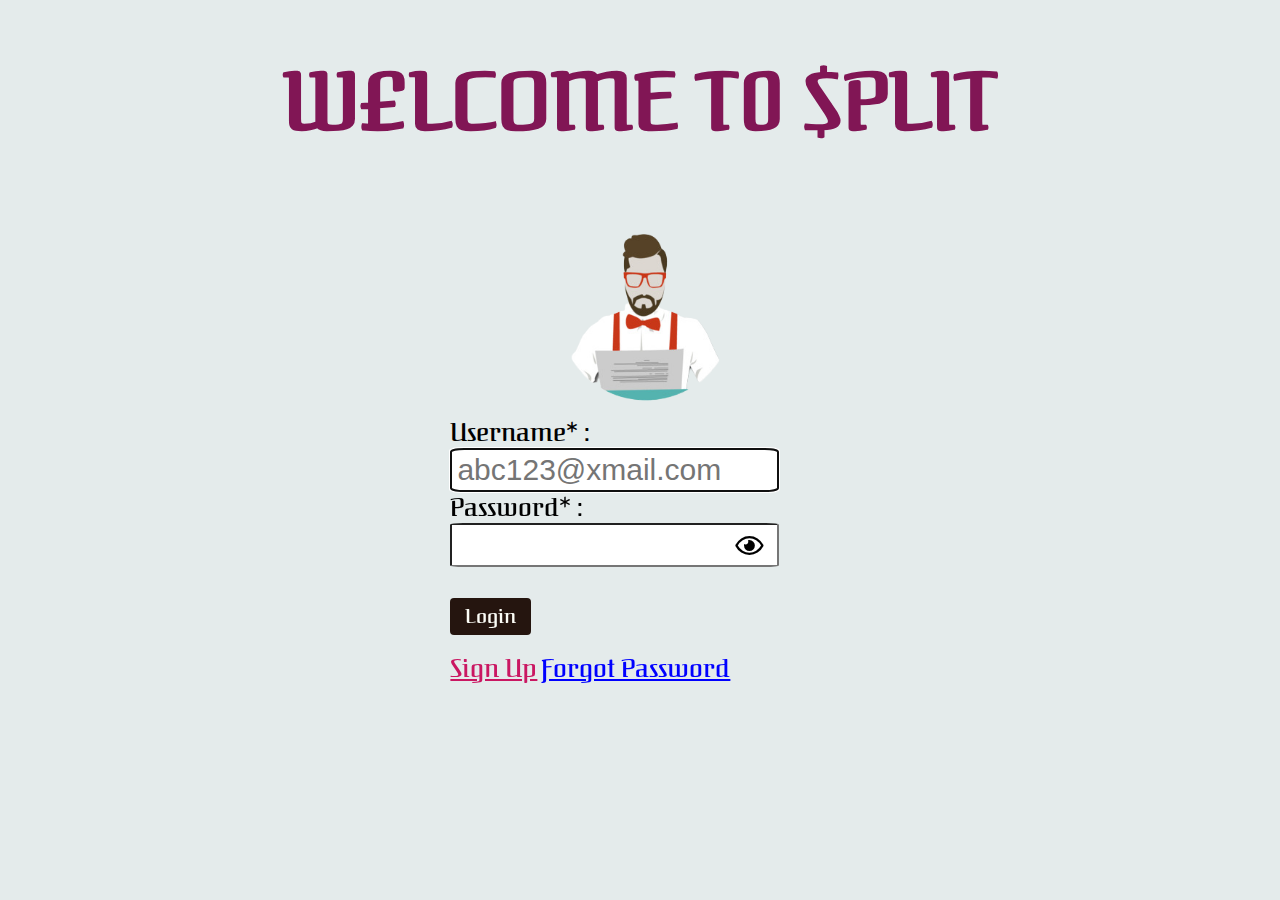
<file: .gitignore/index.html>
<!DOCTYPE html>
<html lang="en-IN">

<head>
  <meta charset="utf-8" />
  <meta name="viewport" content="width=device-width, initial-scale=1.0" />
  <meta name="theme-color" content="#293B52" />
  <link rel="icon" type="image/x-icon" href=../../images/favicon.png />
  <link href="https://fonts.googleapis.com/css2?family=Federant&display=swap" rel="stylesheet"/>
  <link rel="stylesheet" href="https://cdnjs.cloudflare.com/ajax/libs/font-awesome/5.13.0/css/all.min.css">
  <title>$plit</title>
  <style>
    input[type=email] {
      width: 40%;
      height: 6%;
      padding: 3px 5px;
      box-sizing: border-box;
      border-radius: 4%;
      font-size: 120%;
    }

    input[type=password] {
      width: 40%;
      height: 6%;
      padding: 3px 5px;
      box-sizing: border-box;
      border-radius: 4%;
      font-size: 120%;
    }

    input[type=text] {
      width: 40%;
      height: 6%;
      padding: 3px 5px;
      box-sizing: border-box;
      border-radius: 4%;
      font-size: 120%;
    }

    input[type=submit] {
      background-color: #25150f;
      color: rgb(252, 253, 247);
      padding: 6px 15px;
      border: none;
      border-radius: 4px;
      cursor: pointer;

    }

    input[type=submit]:hover {
      background-color: #e71868;
      box-shadow: 0 12px 16px 0 rgba(0, 0, 0, 0.24), 0 17px 50px 0 rgba(0, 0, 0, 0.19);
    }

    /* unvisited link */
    a:link {
      color: rgb(202, 23, 98);
    }

    /* visited link */
    a:visited {
      color: rgb(13, 100, 122);
    }

    /* mouse over link */
    a:hover {
      color: rgb(238, 234, 30);
    }

    /* selected link */
    a:active {
      color: rgb(13, 102, 65);
    }
  </style>
</head>

<body style="background-color: rgb(228, 235, 235);">
  <h1
    style="text-align: center;font-family: 'Federant', cursive;font-size:xx-large;color: rgb(129, 22, 85);font-size: 80px;">
    W£LCOME T0 $PLIT</h1><br />
  <img src="../../images/Loginbg.png" style="width:15%;height :15%;filter:saturate();margin-left: 43%;" />
  <form action="action.php" style="margin-left: 35%;font-family: 'Federant', cursive;font-size:25px;">
    <label for="username">Username* :</label><br />
    <input type="email" id="username" name="username" autocomplete="on" placeholder="abc123@xmail.com" autofocus
      required /><br />
    <label for="password">Password* :</label><br />
    <input type="password" id="password" name="password" autocomplete="on" required />
    <i class="far fa-eye" id="togglePassword" style="margin-left : -50px;cursor: pointer;"></i>
    <script>
      const togglePassword = document.querySelector('#togglePassword');
      const password = document.querySelector('#password');

      togglePassword.addEventListener('click', function (e) {
        // toggle the type attribute-->
        const type = password.getAttribute('type') === 'password' ? 'text' : 'password';
        password.setAttribute('type', type);
        // toggle the eye slash icon
        this.classList.toggle('fa-eye-slash');
      });
    </script>
    <br />
    <br />
    <input type="submit" value="Login" style="font-family: 'Federant', cursive;font-size:80%" />
  </form><br/>
  <a href="../HTML/singnup.html" style="font-size: 75%;margin-left: 35%;font-family: 'Federant', cursive;font-size:25px;">Sign Up</a>
  <a href="forgot.html" style="font-size: 75%;font-family: 'Federant', cursive;font-size:25px;color: blue;">Forgot Password</a>
</body>

</html>
</file>
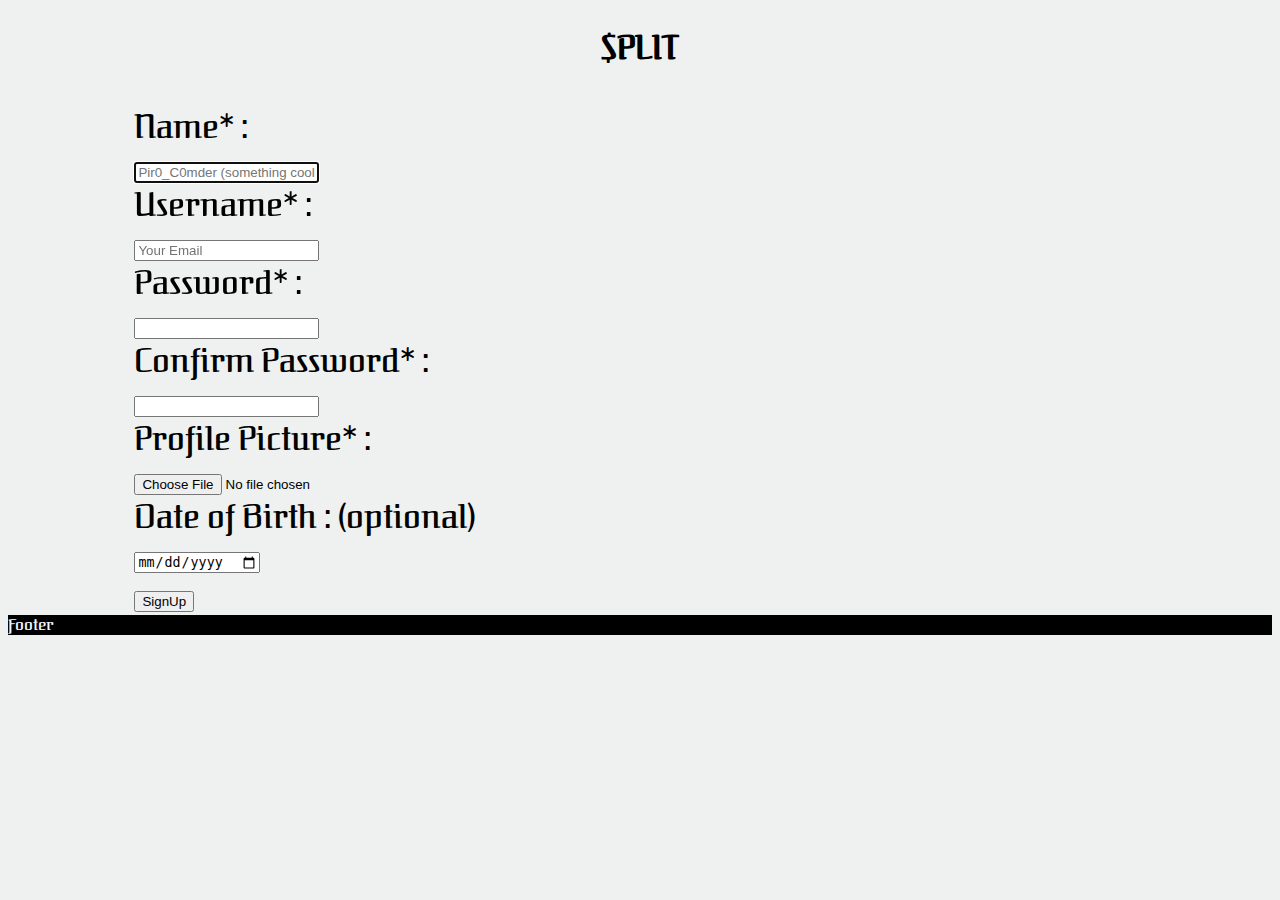
<file: signup1.html>
<!DOCTYPE html>
<html lang="en-IN">
<head>
   <meta charset="utf-8"/>
   <meta name="viewport" content="width=device-width, initial-scale=1.0" />
   <link href="https://fonts.googleapis.com/css2?family=Federant&display=swap" rel="stylesheet"/>
   <link rel="icon" type="image/x-icon" href="images/favicon.png"/>
    <title>$plit</title>
    <style>
        body{
            background-color:rgb(238, 241, 240) ;
            font-family: 'Federant', cursive;
        }
       .grid-container{
         display: grid;
         grid-template-areas: 'header'
                               'main'
                             'footer';
       }
       .header{
         grid-area : header;
        
        height:100px;
         width: 100%;
       
       }
       .main{
       grid-area : main;
      
      
       }
       .footer{
           grid-area: footer;
           background-color: black;
           color: aliceblue;
           height:100%;
           font-size:100%;
           margin-bottom: 0px;
       }
      
    </style>
</head>
<body>
    <div class="grid-container">
<div class="header">
<h1 style="text-align: center ;">$PLIT</h1>
</div>
<div class="main">
    <form method="post" enctype="multipart/form-data" action="signup.php" style="font-size : 200% ;margin-left : 10%;">
        <label for="name">Name* :</label><br/>
        <input type="text" id="name" placeholder="Pir0_C0mder (something cool)" autofocus required><br/>
        <label for="username">Username* :</label><br/>
       <input type="email" id="username" placeholder="Your Email" required><br/>
       <label for="password">Password* :</label><br/>
       <input type="password" id="password" required><br/>
       <label for="repassword">Confirm Password* :</label><br/>
       <input type="password" id="repassword" required><br/>
       <label for="profile">Profile Picture* :</label><br/>
       <input type="file" value="Choose File" required id="profile">
      
       <br/>
       <label for="dob">Date of Birth : (optional)</label><br/>
       <input type="date" id="dob">
       <br/>
       <input type="submit" value="SignUp" id="signup">
    </form>
</div>
<div class="footer">
Footer
</div>
</div>
</body>
</html>
</file>
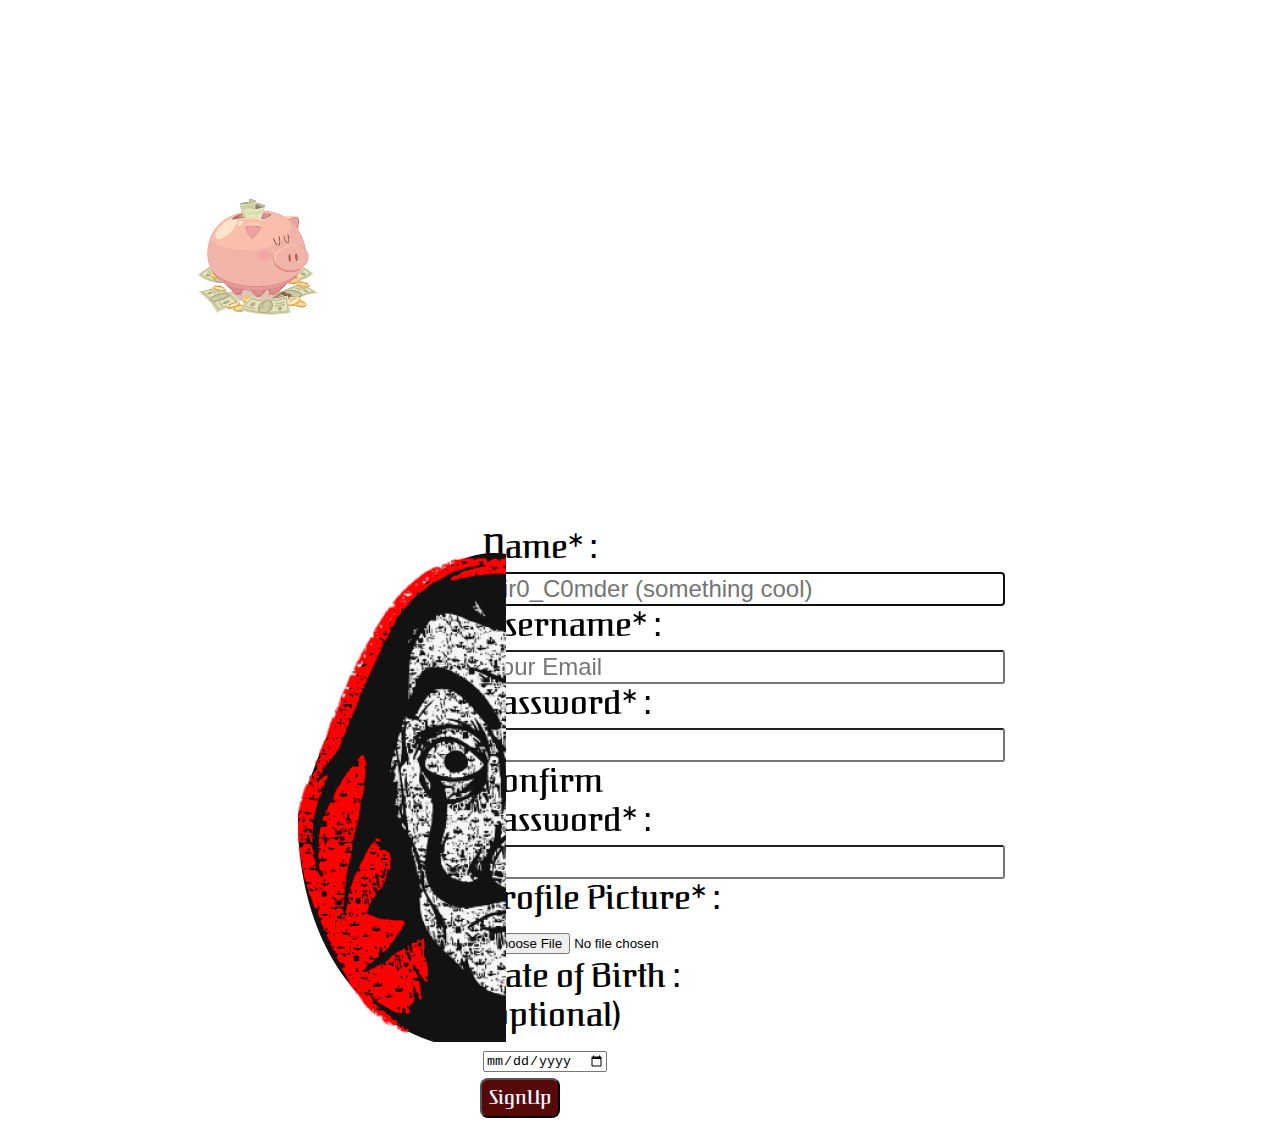
<file: singnup.html>
<!DOCTYPE html>
<html lang="en-IN">
 <head>
        <meta charset="utf-8" />
        <meta name="viewport" content="width=device-width, initial-scale=1.0" />
        <meta name="theme-color" content="#293B52" />
        <link href="https://fonts.googleapis.com/css2?family=Federant&display=swap" rel="stylesheet"> 
        <link rel="icon" type="image/x-icon" href=/images/favicon.png />
        
        <style>
            #
            li{
                display:inline-block;
                color: rgb(104, 47, 10);
            }
         
           input[type=text]{
               width : 200%;
               height : 20%;
               box-sizing: border-box;
               padding: 3px,5px;
                border-radius: 3px;
                font-size: 75%;

           }
           input[type=password]{
            width : 200%;
               height : 20%;
               box-sizing: border-box;
               padding: 3px,5px;
                border-radius: 3px;
                font-size: 75%;

           }
           input[type=email]{
            width : 200%;
               height : 20%;
               box-sizing: border-box;
               padding: 3px,5px;
                border-radius: 3px;
                font-size: 75%;

           }
           input[type=file]{
                  cursor: pointer;

           }
           input[type=submit]{
               width : 80px;
               height : 40px;
               background-color: rgb(87, 9, 9);
              border-radius: 8px;
              padding : 6px,15px;
             color :aliceblue;
              cursor: pointer;
              font-family: 'Federant', cursive;
              font-size : 60%;
              margin-left: -3px;

           }
           input[type=submit] :hover {
                         background-color: rgb(218, 41, 10);
           }
           input[type="date"]{

           }
        .nav1 {
              height : 10%;
              width : 100%;

        }
         
         .grid-container {
            width : 50%;
         }.view {
            display : grid;
             grid-template-columns: auto auto auto;
             height : 90%;
            
         }
         .view1 {
            display : grid;
             grid-template-columns: auto auto auto;
            align-items: center;
            height : 1%;
            width: 100%;
            margin-top: 0px;
         }
        </style>
       <title>$plit</title>
        </head>
        <body style="font-family: 'Federant', cursive;">
        
          <div class=view1>
               <img src="images/favicon.png" style="align-self: center;scale:30%;">
          </div><br/>
        
       <div class="view">
             <div class="grid-container">
            
                <img src="images/Signupbg.png" style="filter: saturate(2);margin-left: 130%;margin-top: 5%;scale: 100%;"/>

           </div>
           <div class="grid-container"> 
                <form method="post" enctype="multipart/form-data" action="signup.php" style="font-size : 200% ;margin-left : 10%;">
                    <label for="name">Name* :</label><br/>
                    <input type="text" id="name" placeholder="Pir0_C0mder (something cool)" autofocus required><br/>
                    <label for="username">Username* :</label><br/>
                   <input type="email" id="username" placeholder="Your Email" required><br/>
                   <label for="password">Password* :</label><br/>
                   <input type="password" id="password" required><br/>
                   <label for="repassword">Confirm Password* :</label><br/>
                   <input type="password" id="repassword" required><br/>
                   <label for="profile">Profile Picture* :</label><br/>
                   <input type="file" value="Choose File" required id="profile">
                  
                   <br/>
                   <label for="dob">Date of Birth : (optional)</label><br/>
                   <input type="date" id="dob">
                   <br/>
                   <input type="submit" value="SignUp" id="signup">
                </form>
           </div></div>
        </body></html>
</file>
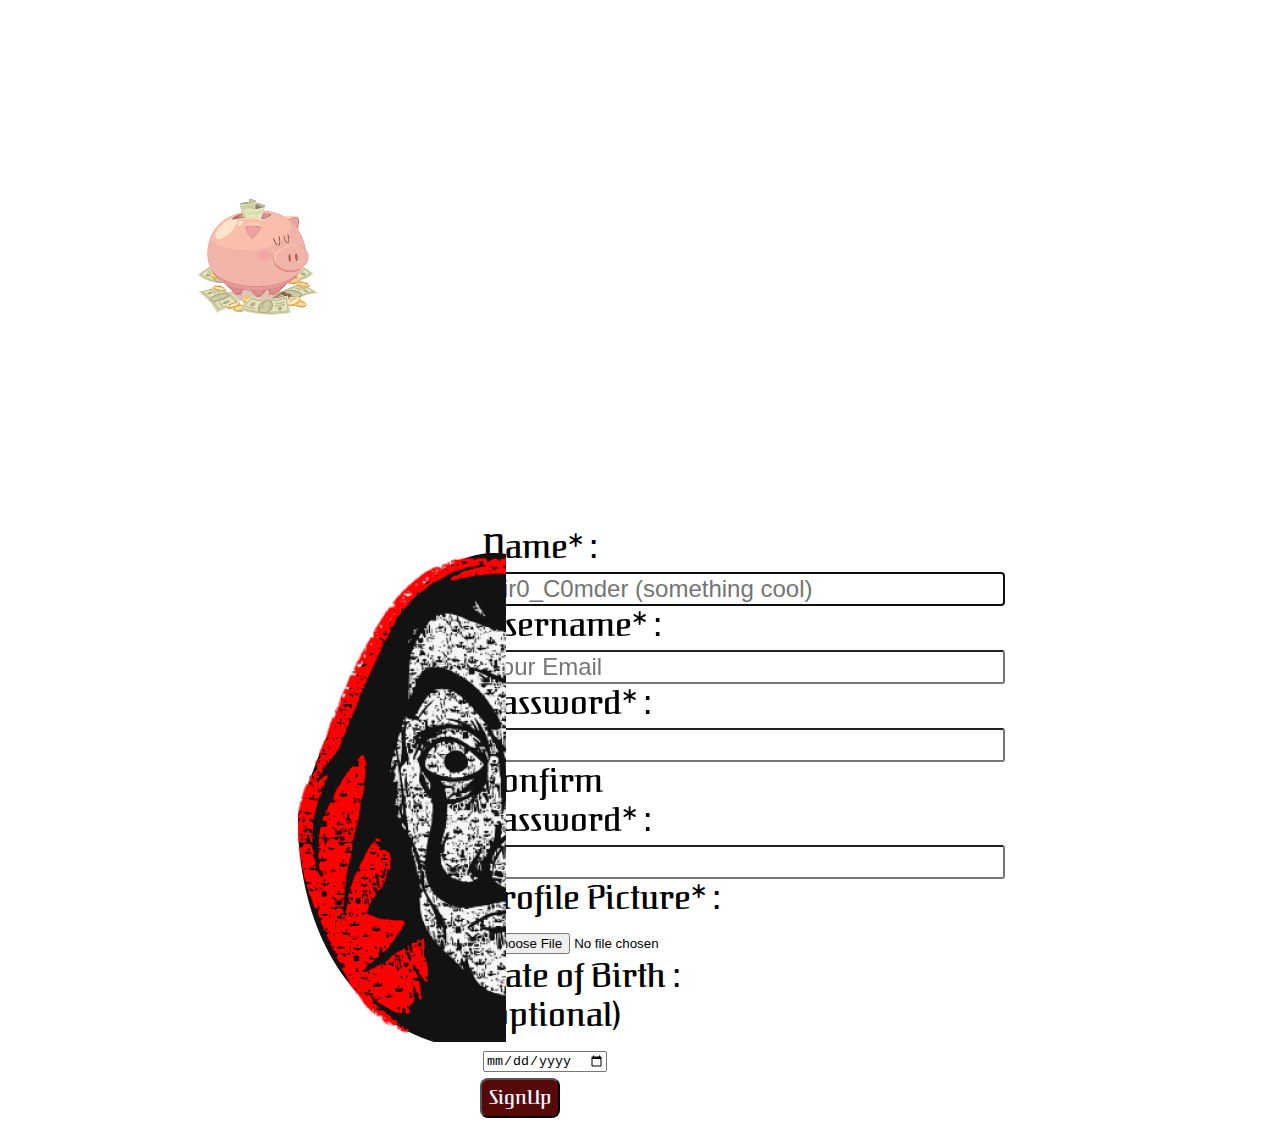
<file: Website/HTML/singnup.html>
<!DOCTYPE html>
<html lang="en-IN">
 <head>
        <meta charset="utf-8" />
        <meta name="viewport" content="width=device-width, initial-scale=1.0" />
        <meta name="theme-color" content="#293B52" />
        <link href="https://fonts.googleapis.com/css2?family=Federant&display=swap" rel="stylesheet"> 
        <link rel="icon" type="image/x-icon" href=/images/favicon.png />
        
        <style>
            #
            li {
                display:inline-block;
                color: rgb(104, 47, 10);
            }
         
           input[type=text]{
               width : 200%;
               height : 20%;
               box-sizing: border-box;
               padding: 3px,5px;
                border-radius: 3px;
                font-size: 75%;

           }
           input[type=password]{
            width : 200%;
               height : 20%;
               box-sizing: border-box;
               padding: 3px,5px;
                border-radius: 3px;
                font-size: 75%;

           }
           input[type=email]{
            width : 200%;
               height : 20%;
               box-sizing: border-box;
               padding: 3px,5px;
                border-radius: 3px;
                font-size: 75%;

           }
           input[type=file]{
                  cursor: pointer;

           }
           input[type=submit]{
               width : 80px;
               height : 40px;
               background-color: rgb(87, 9, 9);
              border-radius: 8px;
              padding : 6px,15px;
             color :aliceblue;
              cursor: pointer;
              font-family: 'Federant', cursive;
              font-size : 60%;
              margin-left: -3px;

           }
           input[type=submit] :hover {
                         background-color: rgb(218, 41, 10);
           }
           input[type=date] {

           }
        .nav1 {
              height : 10%;
              width : 100%;

        }
         
         .grid-container {
            width : 50%;
         }.view {
            display : grid;
             grid-template-columns: auto auto auto;
             height : 90%;
            
         }
         .view1 {
            display : grid;
             grid-template-columns: auto auto auto;
            align-items: center;
            height : 1%;
            width: 100%;
            margin-top: 0px;
         }
        </style>
       <title>$plit</title>
        </head>
        <body style="font-family: 'Federant', cursive;">
        
          <div class=view1>
               <img src="../../images/favicon.png" style="align-self: center;scale:30%;">
          </div><br/>
        
       <div class="view">
             <div class="grid-container">
            
                <img src="../../images/Signupbg.png" style="filter: saturate(2);margin-left: 130%;margin-top: 5%;scale: 100%;"/>

           </div>
           <div class="grid-container"> 
                <form method="post" enctype="multipart/form-data" action="signup.php" style="font-size : 200% ;margin-left : 10%;">
                    <label for="name">Name* :</label><br/>
                    <input type="text" id="name" placeholder="Pir0_C0mder (something cool)" autofocus required><br/>
                    <label for="username">Username* :</label><br/>
                   <input type="email" id="username" placeholder="Your Email" required><br/>
                   <label for="password">Password* :</label><br/>
                   <input type="password" id="password" required><br/>
                   <label for="repassword">Confirm Password* :</label><br/>
                   <input type="password" id="repassword" required><br/>
                   <label for="profile">Profile Picture* :</label><br/>
                   <input type="file" value="Choose File" required id="profile">
                  
                   <br/>
                   <label for="dob">Date of Birth : (optional)</label><br/>
                   <input type="date" id="dob">
                   <br/>
                   <input type="submit" value="SignUp" id="signup">
                </form>
           </div></div>
        </body></html>
</file>
